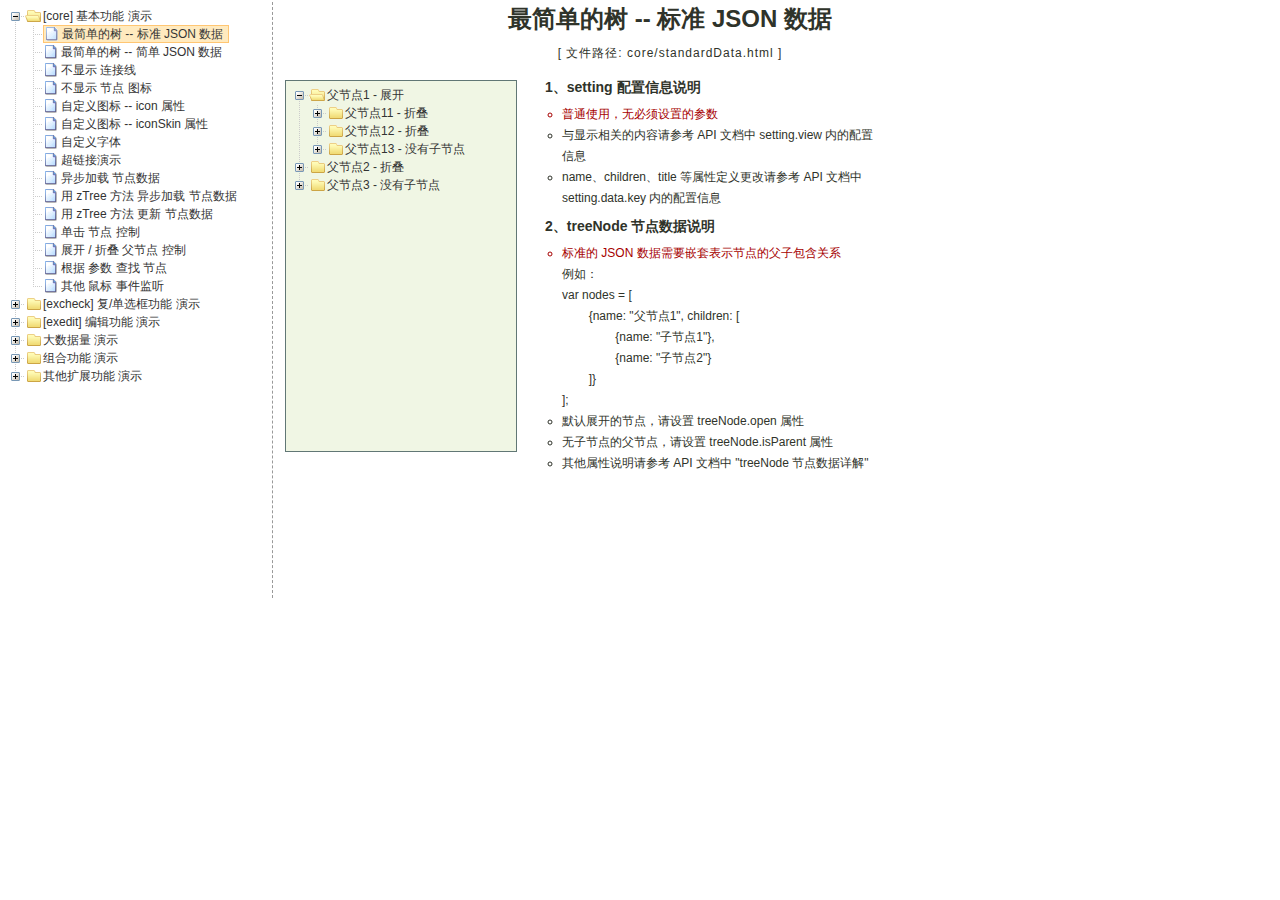
<file: shiro-all/src/main/webapp/WEB-INF/static/JQuery zTree v3.5.15/demo/cn/index.html>
<!DOCTYPE HTML PUBLIC "-//W3C//DTD HTML 4.01//EN" "http://www.w3.org/TR/html4/strict.dtd">
<HTML>
 <HEAD>
  <TITLE> ZTREE DEMO </TITLE>
  <meta http-equiv="content-type" content="text/html; charset=UTF-8">
  <link rel="stylesheet" href="../../css/zTreeStyle/zTreeStyle.css" type="text/css">
  <style>
	body {
	background-color: white;
	margin:0; padding:0;
	text-align: center;
	}
	div, p, table, th, td {
		list-style:none;
		margin:0; padding:0;
		color:#333; font-size:12px;
		font-family:dotum, Verdana, Arial, Helvetica, AppleGothic, sans-serif;
	}
	#testIframe {margin-left: 10px;}
  </style>
<script type="text/javascript" src="../../js/jquery-1.4.4.min.js"></script>
<script type="text/javascript" src="../../js/jquery.ztree.core-3.5.js"></script>
  <SCRIPT type="text/javascript" >
  <!--
	var zTree;
	var demoIframe;

	var setting = {
		view: {
			dblClickExpand: false,
			showLine: true,
			selectedMulti: false
		},
		data: {
			simpleData: {
				enable:true,
				idKey: "id",
				pIdKey: "pId",
				rootPId: ""
			}
		},
		callback: {
			beforeClick: function(treeId, treeNode) {
				var zTree = $.fn.zTree.getZTreeObj("tree");
				if (treeNode.isParent) {
					zTree.expandNode(treeNode);
					return false;
				} else {
					demoIframe.attr("src",treeNode.file + ".html");
					return true;
				}
			}
		}
	};

	var zNodes =[
		{id:1, pId:0, name:"[core] 基本功能 演示", open:true},
		{id:101, pId:1, name:"最简单的树 --  标准 JSON 数据", file:"core/standardData"},
		{id:102, pId:1, name:"最简单的树 --  简单 JSON 数据", file:"core/simpleData"},
		{id:103, pId:1, name:"不显示 连接线", file:"core/noline"},
		{id:104, pId:1, name:"不显示 节点 图标", file:"core/noicon"},
		{id:105, pId:1, name:"自定义图标 --  icon 属性", file:"core/custom_icon"},
		{id:106, pId:1, name:"自定义图标 --  iconSkin 属性", file:"core/custom_iconSkin"},
		{id:107, pId:1, name:"自定义字体", file:"core/custom_font"},
		{id:115, pId:1, name:"超链接演示", file:"core/url"},
		{id:108, pId:1, name:"异步加载 节点数据", file:"core/async"},
		{id:109, pId:1, name:"用 zTree 方法 异步加载 节点数据", file:"core/async_fun"},
		{id:110, pId:1, name:"用 zTree 方法 更新 节点数据", file:"core/update_fun"},
		{id:111, pId:1, name:"单击 节点 控制", file:"core/click"},
		{id:112, pId:1, name:"展开 / 折叠 父节点 控制", file:"core/expand"},
		{id:113, pId:1, name:"根据 参数 查找 节点", file:"core/searchNodes"},
		{id:114, pId:1, name:"其他 鼠标 事件监听", file:"core/otherMouse"},

		{id:2, pId:0, name:"[excheck] 复/单选框功能 演示", open:false},
		{id:201, pId:2, name:"Checkbox 勾选操作", file:"excheck/checkbox"},
		{id:206, pId:2, name:"Checkbox nocheck 演示", file:"excheck/checkbox_nocheck"},
		{id:207, pId:2, name:"Checkbox chkDisabled 演示", file:"excheck/checkbox_chkDisabled"},
		{id:208, pId:2, name:"Checkbox halfCheck 演示", file:"excheck/checkbox_halfCheck"},
		{id:202, pId:2, name:"Checkbox 勾选统计", file:"excheck/checkbox_count"},
		{id:203, pId:2, name:"用 zTree 方法 勾选 Checkbox", file:"excheck/checkbox_fun"},
		{id:204, pId:2, name:"Radio 勾选操作", file:"excheck/radio"},
		{id:209, pId:2, name:"Radio nocheck 演示", file:"excheck/radio_nocheck"},
		{id:210, pId:2, name:"Radio chkDisabled 演示", file:"excheck/radio_chkDisabled"},
		{id:211, pId:2, name:"Radio halfCheck 演示", file:"excheck/radio_halfCheck"},
		{id:205, pId:2, name:"用 zTree 方法 勾选 Radio", file:"excheck/radio_fun"},

		{id:3, pId:0, name:"[exedit] 编辑功能 演示", open:false},
		{id:301, pId:3, name:"拖拽 节点 基本控制", file:"exedit/drag"},
		{id:302, pId:3, name:"拖拽 节点 高级控制", file:"exedit/drag_super"},
		{id:303, pId:3, name:"用 zTree 方法 移动 / 复制 节点", file:"exedit/drag_fun"},
		{id:304, pId:3, name:"基本 增 / 删 / 改 节点", file:"exedit/edit"},
		{id:305, pId:3, name:"高级 增 / 删 / 改 节点", file:"exedit/edit_super"},
		{id:306, pId:3, name:"用 zTree 方法 增 / 删 / 改 节点", file:"exedit/edit_fun"},
		{id:307, pId:3, name:"异步加载 & 编辑功能 共存", file:"exedit/async_edit"},
		{id:308, pId:3, name:"多棵树之间 的 数据交互", file:"exedit/multiTree"},

		{id:4, pId:0, name:"大数据量 演示", open:false},
		{id:401, pId:4, name:"一次性加载大数据量", file:"bigdata/common"},
		{id:402, pId:4, name:"分批异步加载大数据量", file:"bigdata/diy_async"},
		{id:403, pId:4, name:"分批异步加载大数据量", file:"bigdata/page"},

		{id:5, pId:0, name:"组合功能 演示", open:false},
		{id:501, pId:5, name:"冻结根节点", file:"super/oneroot"},
		{id:502, pId:5, name:"单击展开/折叠节点", file:"super/oneclick"},
		{id:503, pId:5, name:"保持展开单一路径", file:"super/singlepath"},
		{id:504, pId:5, name:"添加 自定义控件", file:"super/diydom"},
		{id:505, pId:5, name:"checkbox / radio 共存", file:"super/checkbox_radio"},
		{id:506, pId:5, name:"左侧菜单", file:"super/left_menu"},
		{id:513, pId:5, name:"OutLook 样式的左侧菜单", file:"super/left_menuForOutLook"},
		{id:507, pId:5, name:"下拉菜单", file:"super/select_menu"},
		{id:509, pId:5, name:"带 checkbox 的多选下拉菜单", file:"super/select_menu_checkbox"},
		{id:510, pId:5, name:"带 radio 的单选下拉菜单", file:"super/select_menu_radio"},
		{id:508, pId:5, name:"右键菜单 的 实现", file:"super/rightClickMenu"},
		{id:511, pId:5, name:"与其他 DOM 拖拽互动", file:"super/dragWithOther"},
		{id:512, pId:5, name:"异步加载模式下全部展开", file:"super/asyncForAll"},

		{id:6, pId:0, name:"其他扩展功能 演示", open:false},
		{id:601, pId:6, name:"隐藏普通节点", file:"exhide/common"},
		{id:602, pId:6, name:"配合 checkbox 的隐藏", file:"exhide/checkbox"},
		{id:603, pId:6, name:"配合 radio 的隐藏", file:"exhide/radio"}
	];

	$(document).ready(function(){
		var t = $("#tree");
		t = $.fn.zTree.init(t, setting, zNodes);
		demoIframe = $("#testIframe");
		demoIframe.bind("load", loadReady);
		var zTree = $.fn.zTree.getZTreeObj("tree");
		zTree.selectNode(zTree.getNodeByParam("id", 101));

	});

	function loadReady() {
		var bodyH = demoIframe.contents().find("body").get(0).scrollHeight,
		htmlH = demoIframe.contents().find("html").get(0).scrollHeight,
		maxH = Math.max(bodyH, htmlH), minH = Math.min(bodyH, htmlH),
		h = demoIframe.height() >= maxH ? minH:maxH ;
		if (h < 530) h = 530;
		demoIframe.height(h);
	}

  //-->
  </SCRIPT>
 </HEAD>

<BODY>
<TABLE border=0 height=600px align=left>
	<TR>
		<TD width=260px align=left valign=top style="BORDER-RIGHT: #999999 1px dashed">
			<ul id="tree" class="ztree" style="width:260px; overflow:auto;"></ul>
		</TD>
		<TD width=770px align=left valign=top><IFRAME ID="testIframe" Name="testIframe" FRAMEBORDER=0 SCROLLING=AUTO width=100%  height=600px SRC="core/standardData.html"></IFRAME></TD>
	</TR>
</TABLE>

</BODY>
</HTML>
</file>
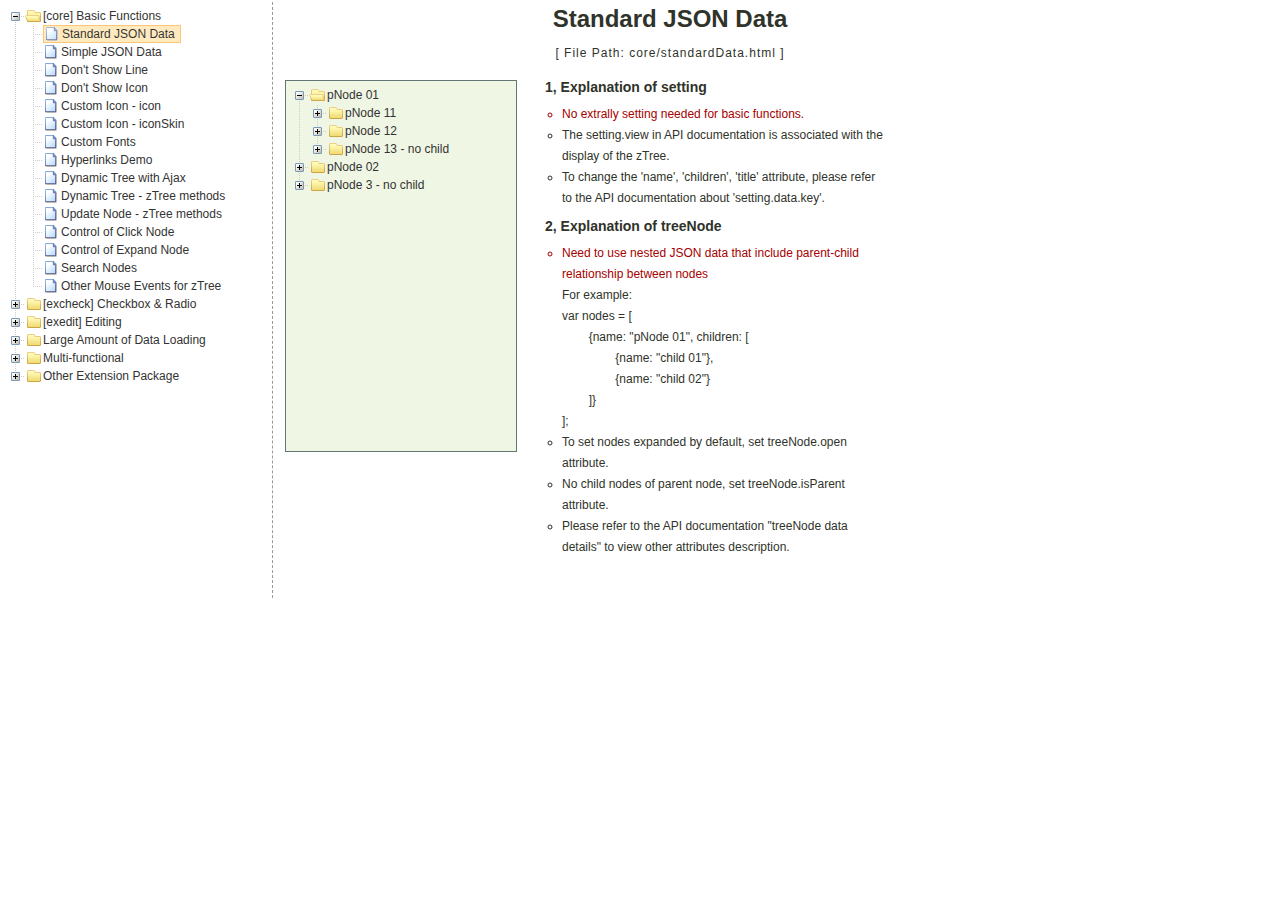
<file: shiro-all/src/main/webapp/WEB-INF/static/JQuery zTree v3.5.15/demo/en/index.html>
<!DOCTYPE HTML PUBLIC "-//W3C//DTD HTML 4.01//EN" "http://www.w3.org/TR/html4/strict.dtd">
<HTML>
 <HEAD>
  <TITLE> ZTREE DEMO </TITLE>
  <meta http-equiv="content-type" content="text/html; charset=UTF-8">
  <link rel="stylesheet" href="../../css/zTreeStyle/zTreeStyle.css" type="text/css">
  <style>
	body {
	background-color: white;
	margin:0; padding:0;
	text-align: center;
	}
	div, p, table, th, td {
		list-style:none; 
		margin:0; padding:0; 
		color:#333; font-size:12px; 
		font-family:dotum, Verdana, Arial, Helvetica, AppleGothic, sans-serif;
	}
	#testIframe {margin-left: 10px;}
  </style>
<script type="text/javascript" src="../../js/jquery-1.4.4.min.js"></script>
<script type="text/javascript" src="../../js/jquery.ztree.core-3.5.js"></script>
  <SCRIPT type="text/javascript" >
  <!--
	var zTree;
	var demoIframe;

	var setting = {
		view: {
			dblClickExpand: false,
			showLine: true,
			selectedMulti: false
		},
		data: {
			simpleData: {
				enable:true,
				idKey: "id",
				pIdKey: "pId",
				rootPId: ""
			}
		},
		callback: {
			beforeClick: function(treeId, treeNode) {
				var zTree = $.fn.zTree.getZTreeObj("tree");
				if (treeNode.isParent) {
					zTree.expandNode(treeNode);
					return false;
				} else {
					demoIframe.attr("src",treeNode.file + ".html");
					return true;
				}
			}
		}
	};

	var zNodes = [
		{id:1, pId:0, name:"[core] Basic Functions", open:false},
		{id:101, pId:1, name:"Standard JSON Data", file:"core/standardData"},
		{id:102, pId:1, name:"Simple JSON Data", file:"core/simpleData"},
		{id:103, pId:1, name:"Don't Show Line", file:"core/noline"},
		{id:104, pId:1, name:"Don't Show Icon", file:"core/noicon"},
		{id:105, pId:1, name:"Custom Icon - icon", file:"core/custom_icon"},
		{id:106, pId:1, name:"Custom Icon - iconSkin", file:"core/custom_iconSkin"},
		{id:107, pId:1, name:"Custom Fonts", file:"core/custom_font"},
		{id:115, pId:1, name:"Hyperlinks Demo", file:"core/url"},
		{id:108, pId:1, name:"Dynamic Tree with Ajax", file:"core/async"},
		{id:109, pId:1, name:"Dynamic Tree - zTree methods", file:"core/async_fun"},
		{id:110, pId:1, name:"Update Node - zTree methods", file:"core/update_fun"},
		{id:111, pId:1, name:"Control of Click Node", file:"core/click"},
		{id:112, pId:1, name:"Control of Expand Node", file:"core/expand"},
		{id:113, pId:1, name:"Search Nodes", file:"core/searchNodes"},
		{id:114, pId:1, name:"Other Mouse Events for zTree", file:"core/otherMouse"},

		{id:2, pId:0, name:"[excheck] Checkbox & Radio", open:false},
		{id:201, pId:2, name:"Checkbox Operation", file:"excheck/checkbox"},
		{id:206, pId:2, name:"Checkbox nocheck Demo", file:"excheck/checkbox_nocheck"},
		{id:207, pId:2, name:"Checkbox chkDisabled Demo", file:"excheck/checkbox_chkDisabled"},
		{id:208, pId:2, name:"Checkbox halfCheck Demo", file:"excheck/checkbox_halfCheck"},
		{id:202, pId:2, name:"Statistics Checkbox is Checked", file:"excheck/checkbox_count"},
		{id:203, pId:2, name:"Checkbox - zTree methods", file:"excheck/checkbox_fun"},
		{id:204, pId:2, name:"Radio Operation", file:"excheck/radio"},
		{id:209, pId:2, name:"Radio nocheck Demo", file:"excheck/radio_nocheck"},
		{id:210, pId:2, name:"Radio chkDisabled Demo", file:"excheck/radio_chkDisabled"},
		{id:211, pId:2, name:"Radio halfCheck Demo", file:"excheck/radio_halfCheck"},
		{id:205, pId:2, name:"Radio - zTree methods", file:"excheck/radio_fun"},

		{id:3, pId:0, name:"[exedit] Editing", open:false},
		{id:301, pId:3, name:"Normal Drag Node Operation", file:"exedit/drag"},
		{id:302, pId:3, name:"Advanced Drag Node Operation", file:"exedit/drag_super"},
		{id:303, pId:3, name:"Move / Copy - zTree methods", file:"exedit/drag_fun"},
		{id:304, pId:3, name:"Basic Edit Nodes", file:"exedit/edit"},
		{id:305, pId:3, name:"Advanced Edit Nodes", file:"exedit/edit_super"},
		{id:306, pId:3, name:"Edit Nodes - zTree methods", file:"exedit/edit_fun"},
		{id:307, pId:3, name:"Editing Dynamic Tree", file:"exedit/async_edit"},
		{id:308, pId:3, name:"Multiple Trees", file:"exedit/multiTree"},

		{id:4, pId:0, name:"Large Amount of Data Loading", open:false},
		{id:401, pId:4, name:"One-time Large Data Loading", file:"bigdata/common"},
		{id:402, pId:4, name:"Loading Data in Batches", file:"bigdata/diy_async"},
		{id:403, pId:4, name:"Loading Data By Pagination", file:"bigdata/page"},

		{id:5, pId:0, name:"Multi-functional", open:false},
		{id:501, pId:5, name:"Freeze the Root Node", file:"super/oneroot"},
		{id:502, pId:5, name:"Click to Expand Node", file:"super/oneclick"},
		{id:503, pId:5, name:"Keep Single Path", file:"super/singlepath"},
		{id:504, pId:5, name:"Adding Custom DOM", file:"super/diydom"},
		{id:505, pId:5, name:"Checkbox / Radio Coexistence", file:"super/checkbox_radio"},
		{id:506, pId:5, name:"Left Menu", file:"super/left_menu"},
		{id:513, pId:5, name:"Left Menu Like OutLook Style", file:"super/left_menuForOutLook"},
		{id:507, pId:5, name:"Drop-down Menu", file:"super/select_menu"},
		{id:509, pId:5, name:"Drop-down Menu with checkbox", file:"super/select_menu_checkbox"},
		{id:510, pId:5, name:"Drop-down Menu with radio", file:"super/select_menu_radio"},
		{id:508, pId:5, name:"Right-click Menu", file:"super/rightClickMenu"},
		{id:511, pId:5, name:"Drag With Other DOMs", file:"super/dragWithOther"},
		{id:512, pId:5, name:"Expand All Nodes with Async", file:"super/asyncForAll"},

		{id:6, pId:0, name:"Other Extension Package", open:false},
		{id:601, pId:6, name:"hide ordinary node", file:"exhide/common"},
		{id:602, pId:6, name:"hide with checkbox mode", file:"exhide/checkbox"},
		{id:603, pId:6, name:"hide with radio mode", file:"exhide/radio"}
	];

	$(document).ready(function(){
		var t = $("#tree");
		t = $.fn.zTree.init(t, setting, zNodes);
		demoIframe = $("#testIframe");
		demoIframe.bind("load", loadReady);
		var zTree = $.fn.zTree.getZTreeObj("tree");
		zTree.selectNode(zTree.getNodeByParam("id", 101));
	
	});

	function loadReady() {
		var bodyH = demoIframe.contents().find("body").get(0).scrollHeight,
		htmlH = demoIframe.contents().find("html").get(0).scrollHeight,
		maxH = Math.max(bodyH, htmlH), minH = Math.min(bodyH, htmlH),
		h = demoIframe.height() >= maxH ? minH:maxH ;
		if (h < 530) h = 530;
		demoIframe.height(h);
	}

  //-->
  </SCRIPT>
 </HEAD>

<BODY>
<TABLE border=0 height=600px align=left>
	<TR>
		<TD width=260px align=left valign=top style="BORDER-RIGHT: #999999 1px dashed">
			<ul id="tree" class="ztree" style="width:260px; overflow:auto;"></ul>
		</TD>
		<TD width=770px align=left valign=top><IFRAME ID="testIframe" Name="testIframe" FRAMEBORDER=0 SCROLLING=AUTO width=100%  height=600px SRC="core/standardData.html"></IFRAME></TD>
	</TR>
</TABLE>

 </BODY>
</HTML>
</file>
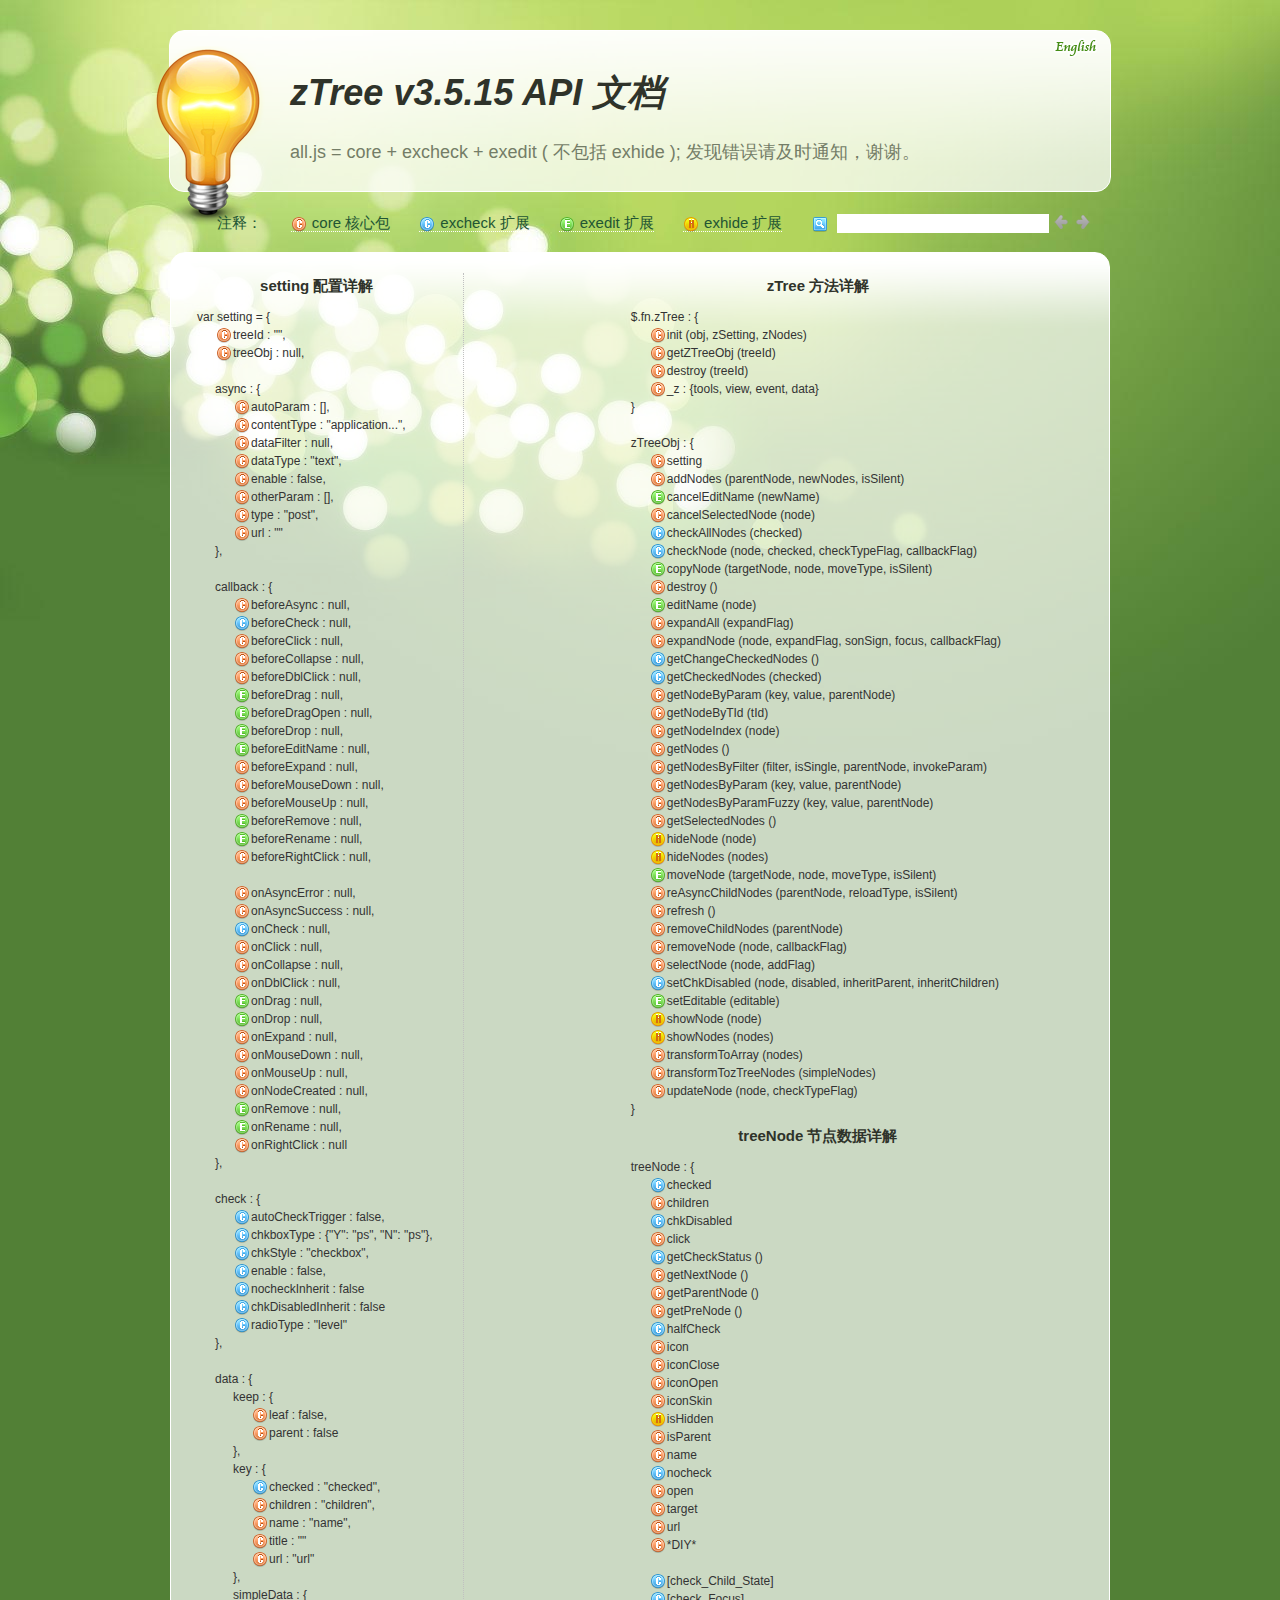
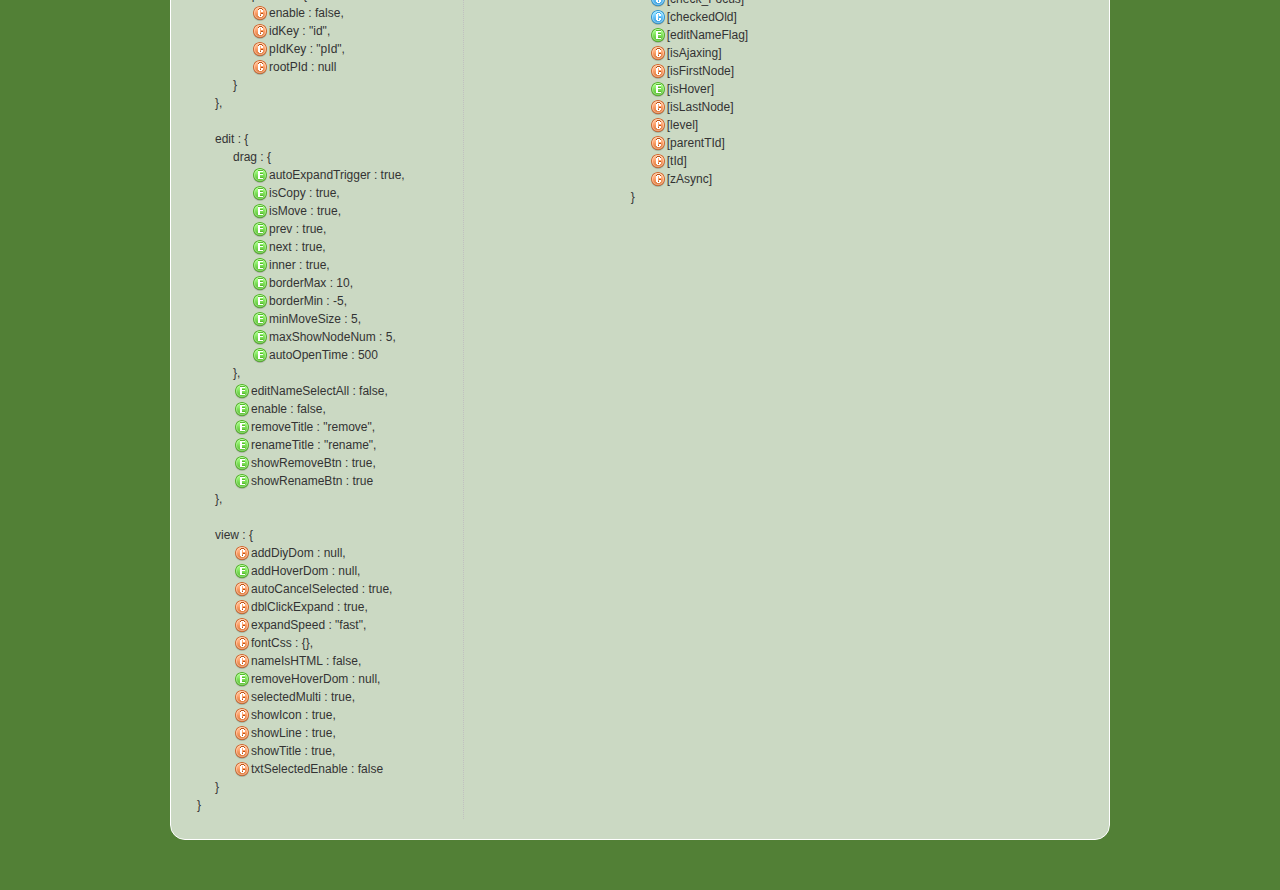
<file: shiro-all/src/main/webapp/WEB-INF/static/JQuery zTree v3.5.15/api/API_cn.html>
<!DOCTYPE html>
<html>
	<head>
		<meta http-equiv="Content-Type" content="text/html; charset=UTF-8">
		<title>API 文档 [zTree --  jQuery 树插件]</title>
		<link rel="stylesheet" href="apiCss/common.css" type="text/css">
		<link rel='stylesheet' href='apiCss/zTreeStyleForApi.css' type='text/css'>
		<script type="text/javascript">
			var ie = (function(){
				var undef,
				v = 3,
				div = document.createElement('div'),
				all = div.getElementsByTagName('i');
				while (
				div.innerHTML = '<!--[if gt IE ' + (++v) + ']><i></i><![endif]-->',
				all[0]
			);
				return v > 4 ? v : undef;
			}()), ie6 = (ie === 6),
			path = window.location.pathname.replace(/.*\/([^\/\.]*)\..*/g,"$1"),
			langLib = [];
			ie = ie<9;
			if(ie) {
				document.write('<link rel="stylesheet" href="apiCss/common_ie6.css" type="text/css">');
			}
			var lang = "cn",
			ajaxMsg = "如果你使用的是 Chrome 浏览器，那么请把 API 文档发布到 web 服务目录下访问。\n\n（Chrome 浏览器不支持本地 ajax 访问, 即：file://）";

		</script>
	</head>
	<body>
		<div id="header_wrap" class="header_wrap" style="padding-top: 30px;">
			<div id="header" class="header round">
				<div class="light-bulb" alt=""></div>
				<div class="ieSuggest">浏览本网站建议您使用 Chrome、FireFox、Opera、IE9 等浏览器（只要不是 IE6 7 8 就行）, 速度会更快，画面会更炫！</div>
				<div class="google_plus"><g:plusone></g:plusone></div>
				<div class="header-text">
					<h1><em>zTree v3.5.15 API 文档</em></h1><p></p>
					<p>all.js = core + excheck + exedit ( 不包括 exhide ); 发现错误请及时通知，谢谢。</p>
				</div>
				<ul class="shortcuts language" style="top:0;">
					<li><a href="API_en.html" onclick="window.location.href='API_en.html'"><button class="ico en" title="英文版" type="button"></button><span class=""></span></a></li>
				</ul>
			</div>
		</div>
		<div id="content_wrap" class="content_wrap">
			<div id="content" class="content">
				<div class="nav_section">
					<ul>
						<li class="first">注释：</li>
						<li><button class="ico16 z_core" onfocus="this.blur();"></button><span>core 核心包</span></li>
						<li><button class="ico16 z_check" onfocus="this.blur();"></button><span>excheck 扩展</span></li>
						<li><button class="ico16 z_edit" onfocus="this.blur();"></button><span>exedit 扩展</span></li>
						<li><button class="ico16 z_hide" onfocus="this.blur();"></button><span>exhide 扩展</span></li>
						<li class="noline">
							<button class="ico16 z_search" onfocus="this.blur();" title="Enter 以及 左、右键可以快速定位查找结果"></button>
							<input type="text" class="searchKey search empty" value=""><input type="text" class="searchResult search" value="">
							<button class="ico16 searchPrev disabled" onfocus="this.blur();" title="Enter 以及 左、右键可以快速定位查找结果"></button><button class="ico16 searchNext disabled" onfocus="this.blur();" title="Enter 以及 左、右键可以快速定位查找结果"></button>
						</li>
					</ul>
				</div>

				<div id="contentBox" class="contentBox round clearfix">
					<div id="apiContent" class="apiContent">
						<div id="api_setting" class="api_setting left">
							<ul class="api_content_title"><li>setting 配置详解</li></ul>
							<ul id="settingTree" class="ztree"></ul>
						</div>
						<div id="api_function" class="api_function right">
							<ul class="api_content_title"><li>zTree 方法详解</li></ul>
							<ul id="functionTree" class="ztree"></ul>
							<ul class="api_content_title"><li>treeNode 节点数据详解</li></ul>
							<ul id="treenodeTree" class="ztree"></ul>
						</div>
					</div>
				</div>
				<div class="clear"></div>
			</div>
		</div>

		<!-- overlayed -->
		<div id="overlayDiv" class="baby_overlay">
			<div id="overlayContent" class="content round clearfix">
				<div class="overlaySearch">
					<button class="ico16 z_search" onfocus="this.blur();" title="Enter 以及 左、右键可以快速定位查找结果"></button>
					<input type="text" class="searchKey search empty" value=""><input type="text" class="searchResult search" value="">
					<button class="ico16 searchPrev disabled" onfocus="this.blur();" title="Enter 以及 左、右键可以快速定位查找结果"></button><button class="ico16 searchNext disabled" onfocus="this.blur();" title="Enter 以及 左、右键可以快速定位查找结果"></button>
				</div>
				<a id="overlayDivCloseBtn" class="close"></a>
				<div id="overlayDetailDiv" class="details"></div>
			</div>
			<div id="overlayDivArrow" class="baby_overlay_arrow"></div>
		</div>
		<script type="text/javascript" src="apiCss/jquery-1.6.2.min.js"></script>
		<script type='text/javascript' src='apiCss/jquery.ztree.core-3.5.js'></script>
		<script type='text/javascript' src='apiCss/api.js'></script>
		<script type="text/javascript">
			$(document).ready(function(){
				apiContent._init();
			});
		</script>
	</body>
</html>
</file>
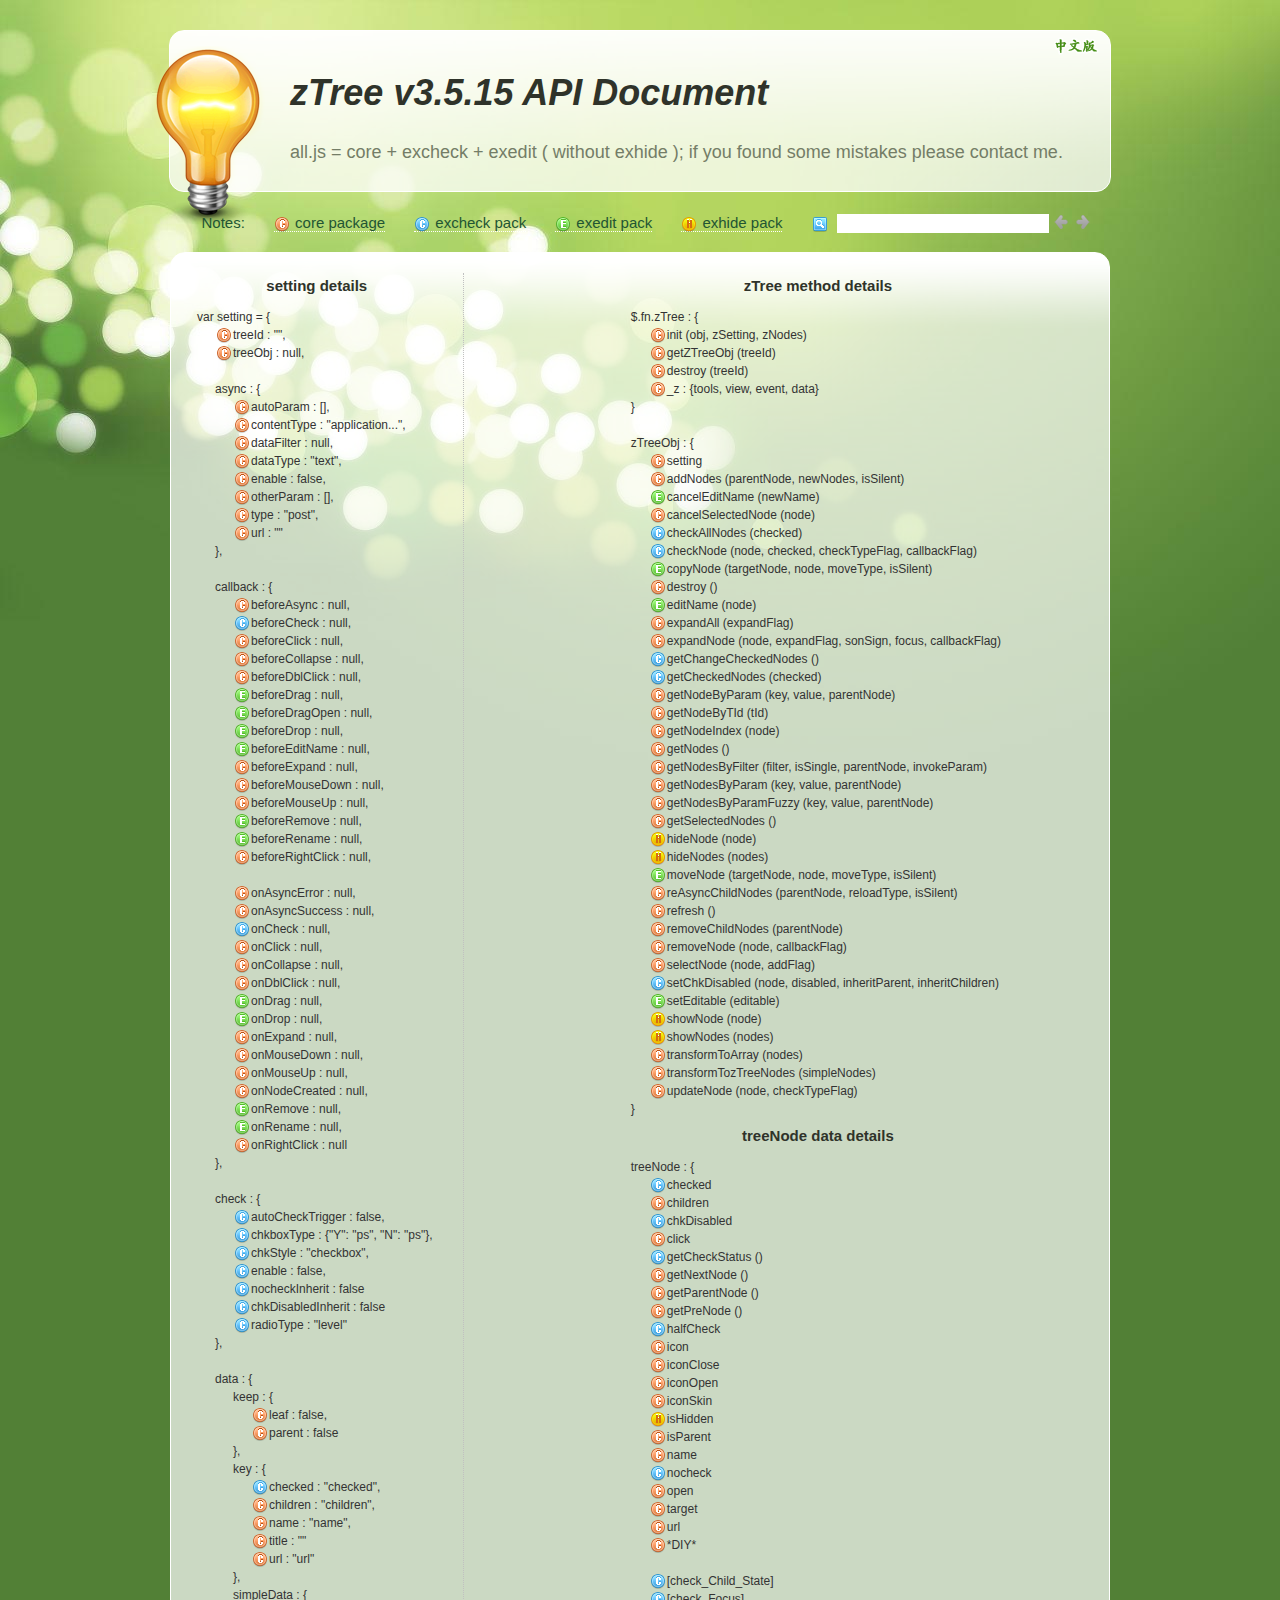
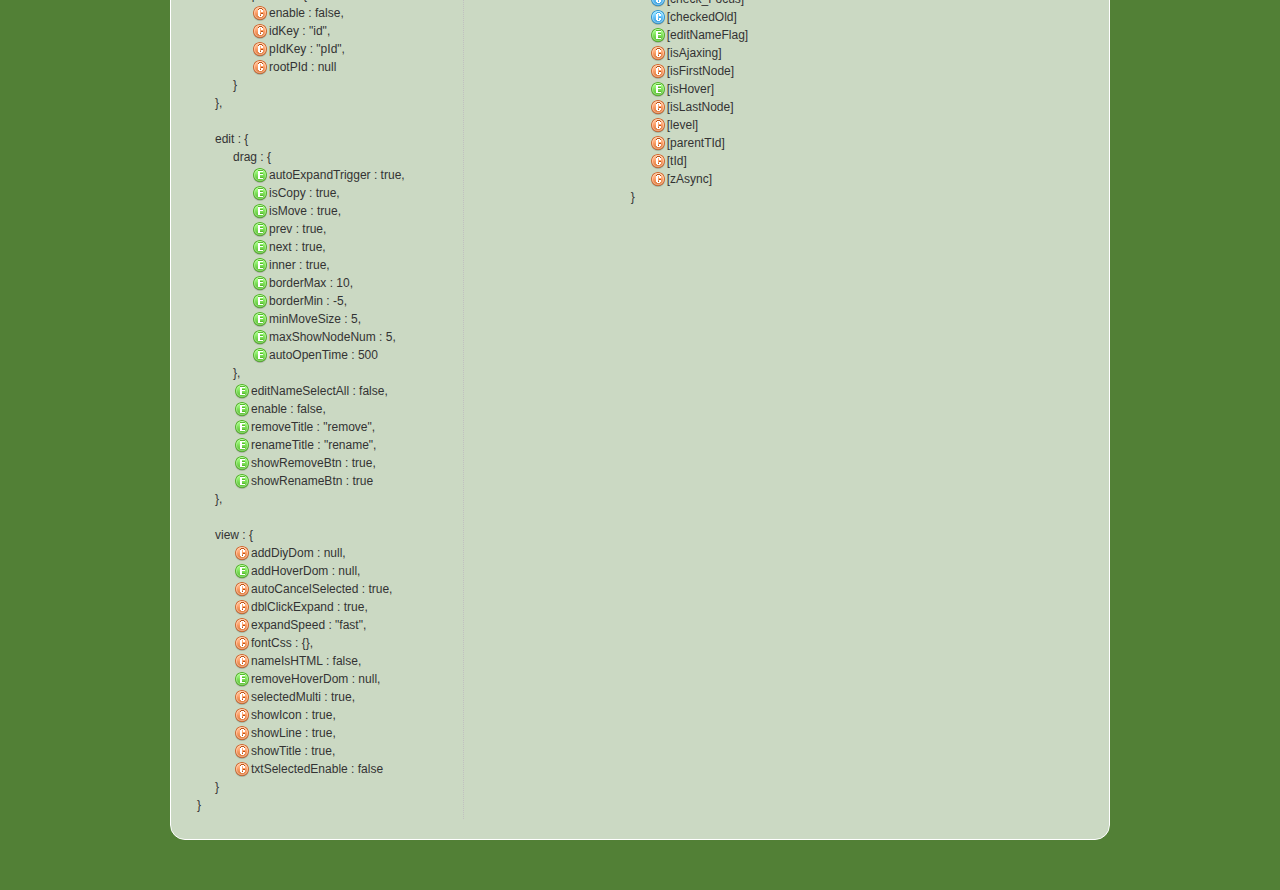
<file: shiro-all/src/main/webapp/WEB-INF/static/JQuery zTree v3.5.15/api/API_en.html>
<!DOCTYPE html>
<html>
	<head>
		<meta http-equiv="Content-Type" content="text/html; charset=UTF-8">
		<title>API Document [zTree -- jQuery tree plug-ins.]</title>
		<link rel="stylesheet" href="apiCss/common.css" type="text/css">
		<link rel='stylesheet' href='apiCss/zTreeStyleForApi.css' type='text/css'>
		<script type="text/javascript">
			var ie = (function(){
				var undef,
				v = 3,
				div = document.createElement('div'),
				all = div.getElementsByTagName('i');
				while (
				div.innerHTML = '<!--[if gt IE ' + (++v) + ']><i></i><![endif]-->',
				all[0]
			);
				return v > 4 ? v : undef;
			}()), ie6 = (ie === 6),
			path = window.location.pathname.replace(/.*\/([^\/\.]*)\..*/g,"$1"),
			langLib = [];
			ie = ie<9;
			if(ie) {
				document.write('<link rel="stylesheet" href="apiCss/common_ie6.css" type="text/css">');
			}
			var lang = "en",
			ajaxMsg = "If you use chrome browser, please copy the API files to local webserver. \n\n( because chrome browser can't allow AJAX access to 'file://' )";
		</script>
	</head>
	<body>
		<div id="header_wrap" class="header_wrap" style="padding-top: 30px;">
			<div id="header" class="header round">
				<div class="light-bulb" alt=""></div>
				<div class="ieSuggest">If you use the Chrome / FireFox / Opera / IE9 browser will be even more dazzling effect!</div>
				<div class="google_plus"><g:plusone></g:plusone></div>
				<div class="header-text">
					<h1><em>zTree v3.5.15 API Document</em></h1><p></p>
					<p>all.js = core + excheck + exedit ( without exhide ); if you found some mistakes please contact me.</p>
				</div>
				<ul class="shortcuts language" style="top:0;">
					<li><a href="API_cn.html" onclick="window.location.href='API_cn.html'"><button class="ico cn" title="Chinese" type="button"></button><span class=""></span></a></li>
				</ul>
			</div>
		</div>
		<div id="content_wrap" class="content_wrap">
			<div id="content" class="content">
				<div class="nav_section">
					<ul>
						<li class="first">Notes: </li>
						<li><button class="ico16 z_core" onfocus="this.blur();"></button><span>core package</span></li>
						<li><button class="ico16 z_check" onfocus="this.blur();"></button><span>excheck pack</span></li>
						<li><button class="ico16 z_edit" onfocus="this.blur();"></button><span>exedit pack</span></li>
						<li><button class="ico16 z_hide" onfocus="this.blur();"></button><span>exhide pack</span></li>
						<li class="noline">
							<button class="ico16 z_search" onfocus="this.blur();" title="'Enter', 'left' and 'right' key can locate the search results quickly."></button>
							<input type="text" class="searchKey search empty" value=""><input type="text" class="searchResult search" value="">
							<button class="ico16 searchPrev disabled" onfocus="this.blur();" title="'Enter', 'left' and 'right' key can locate the search results quickly."></button><button class="ico16 searchNext disabled" onfocus="this.blur();" title="'Enter', 'left' and 'right' key can locate the search results quickly."></button>
						</li>
					</ul>
				</div>

				<div id="contentBox" class="contentBox round clearfix">
					<div id="apiContent" class="apiContent">
						<div id="api_setting" class="api_setting left">
							<ul class="api_content_title"><li>setting details</li></ul>
							<ul id="settingTree" class="ztree"></ul>
						</div>
						<div id="api_function" class="api_function right">
							<ul class="api_content_title"><li>zTree method details</li></ul>
							<ul id="functionTree" class="ztree"></ul>
							<ul class="api_content_title"><li>treeNode data details</li></ul>
							<ul id="treenodeTree" class="ztree"></ul>
						</div>
					</div>
				</div>
				<div class="clear"></div>
			</div>
		</div>

		<!-- overlayed -->
		<div id="overlayDiv" class="baby_overlay">
			<div id="overlayContent" class="content round clearfix">
				<div class="overlaySearch">
					<button class="ico16 z_search" onfocus="this.blur();" title="'Enter', 'left' and 'right' key can locate the search results quickly."></button>
					<input type="text" class="searchKey search empty" value=""><input type="text" class="searchResult search" value="">
					<button class="ico16 searchPrev disabled" onfocus="this.blur();" title="'Enter', 'left' and 'right' key can locate the search results quickly."></button><button class="ico16 searchNext disabled" onfocus="this.blur();" title="'Enter', 'left' and 'right' key can locate the search results quickly."></button>
				</div>
				<a id="overlayDivCloseBtn" class="close"></a>
				<div id="overlayDetailDiv" class="details"></div>
			</div>
			<div id="overlayDivArrow" class="baby_overlay_arrow"></div>
		</div>
		<script type="text/javascript" src="apiCss/jquery-1.6.2.min.js"></script>
		<script type='text/javascript' src='apiCss/jquery.ztree.core-3.5.js'></script>
		<script type='text/javascript' src='apiCss/api.js'></script>
		<script type="text/javascript">
			$(document).ready(function(){
				apiContent._init();
			});
		</script>
	</body>
</html>
</file>
<file: shiro-all/src/main/webapp/WEB-INF/static/JQuery zTree v3.5.15/api/apiCss/common_ie6.css>
* html{
/*	background-image:url(about:blank);*/
	background-attachment:fixed;
}
html pre {word-wrap: break-word}
.header {background-image: none;background-color: #F0F6E4;}

.ieSuggest {display:block;}
.shortcuts button.cn {filter: progid:DXImageTransform.Microsoft.AlphaImageLoader(src='apiCss/img/chinese.png');background-image: none;}
.shortcuts button.en {filter: progid:DXImageTransform.Microsoft.AlphaImageLoader(src='apiCss/img/english.png');background-image: none;}

.light-bulb {filter: progid:DXImageTransform.Microsoft.AlphaImageLoader(src='apiCss/img/lightbulb.png');background-image: none;}
.contentBox {background-image: none;background-color: #F0F6E4;}
.zTreeInfo {background-image: none;background-color: #F0F6E4;}

.content button.ico16 {*background-image:url("img/apiMenu.gif")}
.siteTag {background-image: none;}
.apiContent .right {float: right;padding-right: 50px;}

div.baby_overlay {background-color: #3C6E31;background-image:none;color:#fff;}
div.baby_overlay .close {filter: progid:DXImageTransform.Microsoft.AlphaImageLoader(src='apiCss/img/overlay_close_IE6.gif');background-image: none;}
.baby_overlay_arrow {background-image:url(img/overlay_arrow.gif);}
.apiDetail button {background-image:url("img/zTreeStandard.gif")}
</file>
<file: shiro-all/src/main/webapp/WEB-INF/static/JQuery zTree v3.5.15/css/zTreeStyle/zTreeStyle.css>
/*-------------------------------------
zTree Style

version:	3.4
author:		Hunter.z
email:		hunter.z@263.net
website:	http://code.google.com/p/jquerytree/

-------------------------------------*/

.ztree * {padding:0; margin:0; font-size:12px; font-family: Verdana, Arial, Helvetica, AppleGothic, sans-serif}
.ztree {margin:0; padding:5px; color:#333}
.ztree li{padding:0; margin:0; list-style:none; line-height:14px; text-align:left; white-space:nowrap; outline:0}
.ztree li ul{ margin:0; padding:0 0 0 18px}
.ztree li ul.line{ background:url(./img/line_conn.gif) 0 0 repeat-y;}

.ztree li a {padding:1px 3px 0 0; margin:0; cursor:pointer; height:17px; color:#333; background-color: transparent;
	text-decoration:none; vertical-align:top; display: inline-block}
.ztree li a:hover {text-decoration:underline}
.ztree li a.curSelectedNode {padding-top:0px; background-color:#FFE6B0; color:black; height:16px; border:1px #FFB951 solid; opacity:0.8;}
.ztree li a.curSelectedNode_Edit {padding-top:0px; background-color:#FFE6B0; color:black; height:16px; border:1px #FFB951 solid; opacity:0.8;}
.ztree li a.tmpTargetNode_inner {padding-top:0px; background-color:#316AC5; color:white; height:16px; border:1px #316AC5 solid;
	opacity:0.8; filter:alpha(opacity=80)}
.ztree li a.tmpTargetNode_prev {}
.ztree li a.tmpTargetNode_next {}
.ztree li a input.rename {height:14px; width:80px; padding:0; margin:0;
	font-size:12px; border:1px #7EC4CC solid; *border:0px}
.ztree li span {line-height:16px; margin-right:2px}
.ztree li span.button {line-height:0; margin:0; width:16px; height:16px; display: inline-block; vertical-align:middle;
	border:0 none; cursor: pointer;outline:none;
	background-color:transparent; background-repeat:no-repeat; background-attachment: scroll;
	background-image:url("./img/zTreeStandard.png"); *background-image:url("./img/zTreeStandard.gif")}

.ztree li span.button.chk {width:13px; height:13px; margin:0 3px 0 0; cursor: auto}
.ztree li span.button.chk.checkbox_false_full {background-position:0 0}
.ztree li span.button.chk.checkbox_false_full_focus {background-position:0 -14px}
.ztree li span.button.chk.checkbox_false_part {background-position:0 -28px}
.ztree li span.button.chk.checkbox_false_part_focus {background-position:0 -42px}
.ztree li span.button.chk.checkbox_false_disable {background-position:0 -56px}
.ztree li span.button.chk.checkbox_true_full {background-position:-14px 0}
.ztree li span.button.chk.checkbox_true_full_focus {background-position:-14px -14px}
.ztree li span.button.chk.checkbox_true_part {background-position:-14px -28px}
.ztree li span.button.chk.checkbox_true_part_focus {background-position:-14px -42px}
.ztree li span.button.chk.checkbox_true_disable {background-position:-14px -56px}
.ztree li span.button.chk.radio_false_full {background-position:-28px 0}
.ztree li span.button.chk.radio_false_full_focus {background-position:-28px -14px}
.ztree li span.button.chk.radio_false_part {background-position:-28px -28px}
.ztree li span.button.chk.radio_false_part_focus {background-position:-28px -42px}
.ztree li span.button.chk.radio_false_disable {background-position:-28px -56px}
.ztree li span.button.chk.radio_true_full {background-position:-42px 0}
.ztree li span.button.chk.radio_true_full_focus {background-position:-42px -14px}
.ztree li span.button.chk.radio_true_part {background-position:-42px -28px}
.ztree li span.button.chk.radio_true_part_focus {background-position:-42px -42px}
.ztree li span.button.chk.radio_true_disable {background-position:-42px -56px}

.ztree li span.button.switch {width:18px; height:18px}
.ztree li span.button.root_open{background-position:-92px -54px}
.ztree li span.button.root_close{background-position:-74px -54px}
.ztree li span.button.roots_open{background-position:-92px 0}
.ztree li span.button.roots_close{background-position:-74px 0}
.ztree li span.button.center_open{background-position:-92px -18px}
.ztree li span.button.center_close{background-position:-74px -18px}
.ztree li span.button.bottom_open{background-position:-92px -36px}
.ztree li span.button.bottom_close{background-position:-74px -36px}
.ztree li span.button.noline_open{background-position:-92px -72px}
.ztree li span.button.noline_close{background-position:-74px -72px}
.ztree li span.button.root_docu{ background:none;}
.ztree li span.button.roots_docu{background-position:-56px 0}
.ztree li span.button.center_docu{background-position:-56px -18px}
.ztree li span.button.bottom_docu{background-position:-56px -36px}
.ztree li span.button.noline_docu{ background:none;}

.ztree li span.button.ico_open{margin-right:2px; background-position:-110px -16px; vertical-align:top; *vertical-align:middle}
.ztree li span.button.ico_close{margin-right:2px; background-position:-110px 0; vertical-align:top; *vertical-align:middle}
.ztree li span.button.ico_docu{margin-right:2px; background-position:-110px -32px; vertical-align:top; *vertical-align:middle}
.ztree li span.button.edit {margin-right:2px; background-position:-110px -48px; vertical-align:top; *vertical-align:middle}
.ztree li span.button.remove {margin-right:2px; background-position:-110px -64px; vertical-align:top; *vertical-align:middle}

.ztree li span.button.ico_loading{margin-right:2px; background:url(./img/loading.gif) no-repeat scroll 0 0 transparent; vertical-align:top; *vertical-align:middle}

ul.tmpTargetzTree {background-color:#FFE6B0; opacity:0.8; filter:alpha(opacity=80)}

span.tmpzTreeMove_arrow {width:16px; height:16px; display: inline-block; padding:0; margin:2px 0 0 1px; border:0 none; position:absolute;
	background-color:transparent; background-repeat:no-repeat; background-attachment: scroll;
	background-position:-110px -80px; background-image:url("./img/zTreeStandard.png"); *background-image:url("./img/zTreeStandard.gif")}

ul.ztree.zTreeDragUL {margin:0; padding:0; position:absolute; width:auto; height:auto;overflow:hidden; background-color:#cfcfcf; border:1px #00B83F dotted; opacity:0.8; filter:alpha(opacity=80)}
.zTreeMask {z-index:10000; background-color:#cfcfcf; opacity:0.0; filter:alpha(opacity=0); position:absolute}

/* level style*/
/*.ztree li span.button.level0 {
	display:none;
}
.ztree li ul.level0 {
	padding:0;
	background:none;
}*/
</file>
<file: shiro-all/src/main/webapp/WEB-INF/static/JQuery zTree v3.5.15/api/apiCss/common.css>
/* Resets */
html, body, div, span, applet, object, iframe, h1, h2, h3, h4, h5, h6, p, blockquote, pre, a, abbr, acronym, address, big, cite, code, del, dfn, em, font, img, ins, kbd, q, s, samp, small, strike, strong, sub, sup, tt, var, dl, dt, dd, ol, ul, li, fieldset, form, label, legend, table, caption, tbody, tfoot, thead, tr, th, td {
	margin: 0;padding: 0;border: 0;outline: 0;font-weight: inherit;font-style: inherit;font-size: 100%;font-family: inherit;vertical-align: baseline;}
:focus {outline: 0;}
body {color: #2f332a;font: 15px/21px Arial, Helvetica, simsun, sans-serif;background: #528036 url(img/background.jpg) no-repeat fixed 0 0;}
p {padding-bottom: 20px;}
ol, ul {list-style: none;}
table {border-collapse: separate;border-spacing: 0;}
caption, th, td {text-align: left;font-weight: normal;}
strong {font-weight: bold;}
em {font-style: italic;}
hr {display: none;}
.font1 {color: white;background-color: #528036;}
.right {float: right;}
.left {float: left;}
.hide {display: none;}
.round {-moz-border-radius: 15px;-webkit-border-radius: 15px;-khtml-border-radius: 15px;border-radius: 15px;}
.clear {clear: both;}
.clearfix {display: block;}
.clearfix:after {content: ".";display: block;clear: both;visibility: hidden;line-height: 0;height: 0;}
html[xmlns] .clearfix {display: block;}
* html .clearfix {height: 1%;}

/* Link Styles */
a {color: #528036;}
a:link, a:visited {text-decoration: none;}
a:hover {color: #000;text-decoration: none;}
a:active {text-decoration: none;}

/* Headings */
h1, h2, h3, h4, h5, h6 {color: #2f332a;font-weight: bold;font-family: Helvetica, Arial, simsun, sans-serif;padding-bottom: 5px;}
h1 {font-size: 36px;line-height: 44px;}
h2 {font-size: 20px;line-height: 20px;}
h3 {font-size: 14px;line-height: 14px;}
h4 {font-size: 14px;font-weight: normal;line-height: 25px;}

/* Wraps */
.header_wrap {position: relative;min-width: 940px;padding: 100px 30px 0 30px;}
.content_wrap {position: relative;min-width: 940px;padding: 0 30px 50px 30px;}
.footer_wrap {bottom: 0;height: 47px;width: 100%;background-color: #1b1b1b;border-top: 1px solid #749e58;}

/* Header */
.header {position: relative;width: 940px;margin: 0 auto;height: 160px;border: 1px solid white;background: transparent url(img/header-bg.png) repeat-x 0 -50px;}
.header-text {padding: 40px 25px 15px 120px;font-size: 18px;line-height: 24px;color: #747d67;font-family: Helvetica, sans-serif;}
.header-text img {padding-bottom: 5px;}
.shortcuts {white-space: nowrap;text-align: right;position: absolute;top: -45px;right: 5px;}
.shortcuts.language {top: -85px;right:0px;}
.shortcuts li {display: inline;font-size: 18px;line-height: 28px;font-family: Helvetica, Arial, simsun, sans-serif;padding-bottom: 5px;margin-left: 30px;cursor: pointer;}
.shortcuts li button {cursor: pointer;}
.shortcuts li span {border-bottom: 1px dotted white;}
.shortcuts li span.selected {padding: 2px;background-color: #528036;}
.shortcuts li a {color: #fff;}
.ieSuggest {display:none;font-size: 12px;color: silver;position: absolute;left: 10px;top: 2px;}
.google_plus {position: absolute;right: 10px; top:10px;}
.light-bulb {position: absolute;left: -20px;bottom: -35px;width:116px;height:180px;background-image:url(img/lightbulb.png);background-repeat: no-repeat;}

/* Content */
.content {position: relative;width: 940px;margin: 0 auto;}
.nav_section {position: relative;height: 20px;font-family: "Myriad Pro", "Trebuchet MS", sans-serif;font-size: 15px;color: #253;padding: 20px 0;}
.nav_section ul {position: absolute;right: 10px;}
.nav_section ul li {display: inline;line-height: 20px;margin: 0 5px 0 20px;border-bottom: 1px dotted white;}
.nav_section ul li.noline {border-bottom: 0;}
.nav_section ul li a {color: #fff;}
.nav_section ul li a.selected {padding: 2px;background-color: #528036;}
.nav_section ul li.first {border: none;}
.content .title {margin: 50px 30px 20px 70px;}
.content li {margin-bottom: 5px;}
.contentBox {position: relative;overflow: hidden;border: 1px solid white;min-height: 200px;line-height: 25px;background: transparent url(img/contact-bg.png) repeat-x 0 0;}

.zTreeInfo {display:none;width: 940px;position: absolute;}
.zTreeInfo p {padding-bottom: 50px;}
.zTreeInfo-left {float: left;width: 280px;height:300px;padding: 0 50px 60px 75px;background:url(img/zTreeIntroduction.jpg) no-repeat 30px 30px;}
.zTreeInfo-right {position: relative;float: right;width: 475px;padding: 0 50px 60px 0;}
.zTreeInfo-right li {font-size: 12px;list-style-type: disc;}

.license {display:none;width: 940px;position: absolute;}

.donateInfo {display:block;width: 940px;position: absolute;}

.links {display:none;width: 940px;position: absolute;}
.links .content {float: left;width: 160px;height:200px;padding: 0 10px 10px 2px;text-align: center;}
.links .content.first {margin-left: 30px;}

.contact {display:none;width: 940px;position: absolute;}
.contact .myhome { position: absolute; top:10px; left:620px; width:300px; height:266px; background: transparent url(img/myhome.gif) scroll no-repeat 0 0;}

.siteTag {position: absolute;left: -16px;top: 109px;z-index: 10;width: 65px;height: 46px;padding:0;margin:0 10px 0 0;
		 vertical-align:middle;border:0 none;background: transparent url(img/siteTag.png) scroll no-repeat 0 0;}
.siteTag.tag_zTreeInfo {background-position: 0 0}
.siteTag.tag_license {background-position: 0 -46px}
.siteTag.tag_donate {background-position: 0 -92px}
.siteTag.tag_contact {background-position: 0 -138px}

.apiContent {width: 940px;}
.apiContent .right {float: right;padding-right: 100px;}
.apiContent .left {float: left;padding-right: 20px;border-right: 1px dotted silver;}
.api_setting {position: relative;margin:20px 0 20px 20px;}
.api_function {position: relative;margin:20px 0 20px 30px;padding-right: 10px;}
.api_content_title {text-align: center;font-weight: bold;}

.demoContent {width: 940px;}
.demoContent .right {float: right;padding: 20px;width: 600px;}
.demoContent .left {float: left;padding: 20px;}
.demoContent iframe {width:600px;min-height: 530px;}

.faqContent {width: 940px;}
.faqContent .right {float: right;padding: 20px;width: 600px;}
.faqContent .left {float: left;padding: 20px;}
.faqContent iframe {width:600px;min-height: 300px;}

.baby_overlay_tmp {position: absolute;top:0; left:-5000px;display:block;visibility: hidden;width:640px;font-size:11px;}
.baby_overlay_tmp .details {padding: 20px;}
.baby_overlay {display:none;position:absolute;z-index:99;left:0; top:0;width:640px;color:#fff;font-size:11px;}
.baby_overlay .content {width:100%; height:100px;overflow: hidden;background: transparent url(img/overlay_bg.png) scroll repeat 0 0;}
.baby_overlay .details {padding:0 20px 20px 20px;}
.baby_overlay .close {background-image:url(img/close.png);position:absolute; right:5px; top:5px;cursor:pointer;height:36px;width:36px;}
.baby_overlay_arrow {background-image:url(img/overlay_arrow.png);background-position:0 0;position:absolute;height:40px;width:40px;left: -40px;}
.baby_overlay_arrow.reverse {background-position:0 -40px;}

/* Footer */
.footer {position: relative;min-width: 1000px;font: 14px/24px arial, helvetica, sans-serif;}
.footer ul {position:absolute;left: 0px;border:1px solid #393939;background:#262626;padding:12px 0px;line-height: 18px;display: none;list-style: none;}
.footer ul li a {display:block;padding: 2px 15px;color: #9c9c9c;text-indent: 0;}
.footer ul li a:hover {text-decoration:none;color: #fff;}
.footer-logo {position:absolute;margin: 10px 0 0 30px;width:122px; height:24px;top:0; left:0;background: transparent url(img/footer-logo.png) no-repeat 0 0;}
.footer_mii {position: absolute;right: 558px;top: 8px;z-index: 10;padding: 4px 0;}
.footer_mii a {font-size:10px;color:#649140}
.footer_mii a:hover {color:#B6D76F}
.footer_siteMap {position: absolute;right: 358px;top: 8px;width: 155px;z-index: 10;padding: 4px 0;}
.footer_siteMap .footer_siteMap_header {width:155px;text-indent: -9999px;background: transparent url(img/footer_siteMap.gif) no-repeat 0 0;}
.footer_siteMap ul {top:-202px;width:180px;}
.footer_siteMap:hover ul {left: 0}
.footer_contact {position: absolute;right: 193px;top: 8px;width: 155px;z-index: 10;padding: 4px 0;}
.footer_contact .footer_contact_header {width:155px;text-indent: -9999px;background: transparent url(img/footer_contact.gif) no-repeat 0px 0px;}
.footer_contact ul {top:-113px;width:153px;}
.footer_contact:hover ul {left: 0}
.footer_download {position: absolute;right: 60px;top: 8px;width: 123px;z-index: 10;padding: 4px 0;}
.footer_download .footer_download_header {width:123px;text-indent: -9999px;background: transparent url(img/footer_download.png) no-repeat 0px 0px;}
.footer_download ul {top:-113px;width:140px;}
.footer_download:hover ul {left: 0}

/* button icon */
button {vertical-align:middle;border:0 none;background: transparent no-repeat 0 0 scroll;}

.shortcuts button.ico {width:24px; height:24px;padding:0; margin:0 10px 0 0;background-image:url(img/menuIcon.png)}
.shortcuts button.home {background-position: 0 0}
.shortcuts button.demo {background-position: 0 -24px}
.shortcuts button.api {background-position: 0 -48px}
.shortcuts button.faq {background-position: 0 -72px}
.shortcuts button.donate {background-position: 0 -144px}
.shortcuts button.download {background-position: 0 -96px}
.shortcuts button.face {background-position: 0 -120px}
.shortcuts button.cn {width:48px; height:24px;padding:0; margin:0 10px 0 0;background-image:url(img/chinese.png)}
.shortcuts button.en {width:48px; height:24px;padding:0; margin:0 10px 0 0;background-image:url(img/english.png)}

.content button.ico {width:24px; height:24px;padding:0; margin:0 10px 0 0;}

.content button.ico16 {width:16px; height:16px;padding:0; margin:0 5px 0 0;background-image:url("img/apiMenu.png");}
button.z_core {margin-top: -4px;background-position:0 0;}
button.z_check {margin-top: -4px;background-position:0 -16px;}
button.z_edit {margin-top: -4px;background-position:0 -32px;}
button.z_hide {margin-top: -4px;background-position:0 -64px;}
button.z_search {margin-top: -4px;background-position:0 -48px;}
button.searchPrev {margin-top: -4px;background-position:-16px 0;cursor:pointer}
button.searchNext {margin-top: -4px;background-position:-16px -16px;cursor:pointer}
button.searchPrev.disabled {margin-top: -4px;background-position:-16px -32px;cursor:auto}
button.searchNext.disabled {margin-top: -4px;background-position:-16px -48px;cursor:auto}
input.search {margin:0;padding:2px 0; border:0;}
input.searchKey {width:150px;}
input.searchResult {margin-left:-3px;width:65px;text-align:right;background-color:white;color:#707070}
input.searchResult.noResult {background-color:#ff6666;color:black}
.baby_overlay div.overlaySearch {text-align:right;padding-right:50px;padding-top:12px;}

/* api overlay*/
.apiDetail .topLine {border-top: 1px dashed #376B29;margin-top: 5px;padding-top: 5px;}
.apiDetail .highlight_red {color:#A60000;}
.apiDetail .highlight_green {color:#A7F43D;}
.apiDetail h1, .apiDetail h2, .apiDetail h3, .apiDetail h4, .apiDetail h5, .apiDetail h6 {color: white;padding: 0;}
.apiDetail h2 {color: #A7F43D;margin: 5px auto;padding: 5px;font-size: 20px;}
.apiDetail h2 span {font-size: 14px;float: right;font-weight: normal;margin: 2px 20px 0 0;vertical-align: bottom;}
.apiDetail h2 span.path {float: left;margin: 2px 0 0 0;vertical-align: bottom;}
.apiDetail h3 {margin: 5px auto;padding: 5px;font-size: 14px;font-weight: normal;}
.apiDetail h3 span.h3_info {margin-left: 20px;font-size: 12px;}
.apiDetail h4 {margin: 0 auto;padding: 0 5px;font-size: 12px;font-weight: normal;line-height: 16px;}
.apiDetail .desc h4 {color: black;}
.apiDetail h4 b{width: 150px;display:inline-block;}
.apiDetail h4 span{width: 230px;display:inline-block;}

.apiDetail pre, .apiDetail .desc {background: #E8FCD6;color: black;margin: 10px;padding: 10px;display: block;}
.apiDetail pre {word-wrap: break-word;}
.apiDetail p{margin-left: 5px;padding: 0;}
.apiDetail .longdesc {margin-top: 5px;}
.apiDetail .longdesc p{font-size: 12px;line-height:1.5;margin:3px 0;}
.apiDetail .longdesc b{font-size: 14px;}
.apiDetail table {border-collapse:collapse;}
.apiDetail table td {border:1px solid silver;text-align: center;vertical-align: middle;}
.apiDetail table thead td {font-weight: bold}

.apiDetail button {width:16px; height:16px; vertical-align:middle; border:0 none; cursor: pointer;
	background-color:transparent; background-repeat:no-repeat; background-attachment: scroll;
	background-image:url("zTreeStyle/img/zTreeStandard.png");}

.apiDetail button.chk {width:13px; height:13px; margin:0 3px 2px 0; cursor: auto}
.apiDetail button.chk.checkbox_false_full {background-position:0 0}
.apiDetail button.chk.checkbox_false_full_focus {background-position:0 -14px}
.apiDetail button.chk.checkbox_false_part {background-position:0 -28px}
.apiDetail button.chk.checkbox_false_part_focus {background-position:0 -42px}
.apiDetail button.chk.checkbox_true_full {background-position:-14px 0}
.apiDetail button.chk.checkbox_true_full_focus {background-position:-14px -14px}
.apiDetail button.chk.checkbox_true_part {background-position:-14px -28px}
.apiDetail button.chk.checkbox_true_part_focus {background-position:-14px -42px}
.apiDetail button.chk.radio_false_full {background-position:-28px 0}
.apiDetail button.chk.radio_false_full_focus {background-position:-28px -14px}
.apiDetail button.chk.radio_false_part {background-position:-28px -28px}
.apiDetail button.chk.radio_false_part_focus {background-position:-28px -42px}
.apiDetail button.chk.radio_true_full {background-position:-42px 0}
.apiDetail button.chk.radio_true_full_focus {background-position:-42px -14px}
.apiDetail button.chk.radio_true_part {background-position:-42px -28px}
.apiDetail button.chk.radio_true_part_focus {background-position:-42px -42px}
</file>
<file: shiro-all/src/main/webapp/WEB-INF/static/JQuery zTree v3.5.15/api/apiCss/zTreeStyleForApi.css>
/*-------------------------------------
zTree Style

version:	3.0
author:		Hunter.z
email:		hunter.z@263.net
website:	http://code.google.com/p/jquerytree/

-------------------------------------*/

.ztree * {padding:0; margin:0; font-size:12px; font-family: Verdana, Arial, Helvetica, AppleGothic, sans-serif}
.ztree {margin:0; padding:5px; color:#333}
.ztree li{padding:0; margin:0; list-style:none; line-height:14px; text-align:left; white-space:nowrap}
.ztree li ul{ margin:0; padding:0 0 0 18px}
.ztree li ul.line{ background:url(./img/line_conn.gif) 0 0 repeat-y;}

.ztree li a {padding:1px 3px 0 0; margin:0; cursor:pointer; color:#333; height:17px; text-decoration:none; vertical-align:top; display: inline-block}
.ztree li a:hover {text-decoration:none}
.ztree li a.curSelectedNode {padding-top:0px; background-color:#FFE6B0; color:black; height:16px; border:1px #FFB951 solid;}
.ztree li a.curSelectedNode_Edit {padding-top:0px; background-color:#FFE6B0; color:black; height:16px; border:1px #FFB951 solid; opacity:0.8; filter:alpha(opacity=80)}
.ztree li a.tmpTargetNode_inner {padding-top:0px; background-color:#316AC5; color:white; height:16px; border:1px #316AC5 solid; opacity:0.8; filter:alpha(opacity=80)}
.ztree li a.tmpTargetNode_prev {}
.ztree li a.tmpTargetNode_next {}
.ztree li a input.rename {height:14px; width:80px; padding:0; margin:0;
	font-size:12px; border:1px #7EC4CC solid; *border:0px}
.ztree li span {line-height:16px; margin-right: 2px}
.ztree li span.button {line-height:0; margin:0;width:16px; height:16px; display: inline-block; vertical-align:middle;
	border:0 none; cursor: pointer;
	background-color:transparent; background-repeat:no-repeat; background-attachment: scroll;
	background-image:url("./img/zTreeStandard.png"); *background-image:url("./img/zTreeStandard.gif")}

.ztree li span.button.switch {width:1px; height:18px; visibility: hidden}

.zTreeDragUL {margin:0; padding:0; position:absolute; background-color:#cfcfcf; border:1px #00B83F dotted; opacity:0.8; filter:alpha(opacity=80)}
.zTreeMask {z-index:10000; background-color:#cfcfcf; opacity:0.0; filter:alpha(opacity=0); position:absolute}

/* level 等级样式*/
/*.ztree li button.level0 {
	display:none;
}
.ztree li ul.level0 {
	padding:0;
	background:none;
}*/

.ztree li span.button.core_ico_docu{margin-right:2px; background-position:-126px 0; vertical-align:top; *vertical-align:middle}
.ztree li span.button.check_ico_docu{margin-right:2px; background-position:-126px -16px; vertical-align:top; *vertical-align:middle}
.ztree li span.button.edit_ico_docu{margin-right:2px; background-position:-126px -32px; vertical-align:top; *vertical-align:middle}
.ztree li span.button.hide_ico_docu{margin-right:2px; background-position:-160px 0; vertical-align:top; *vertical-align:middle}
</file>
